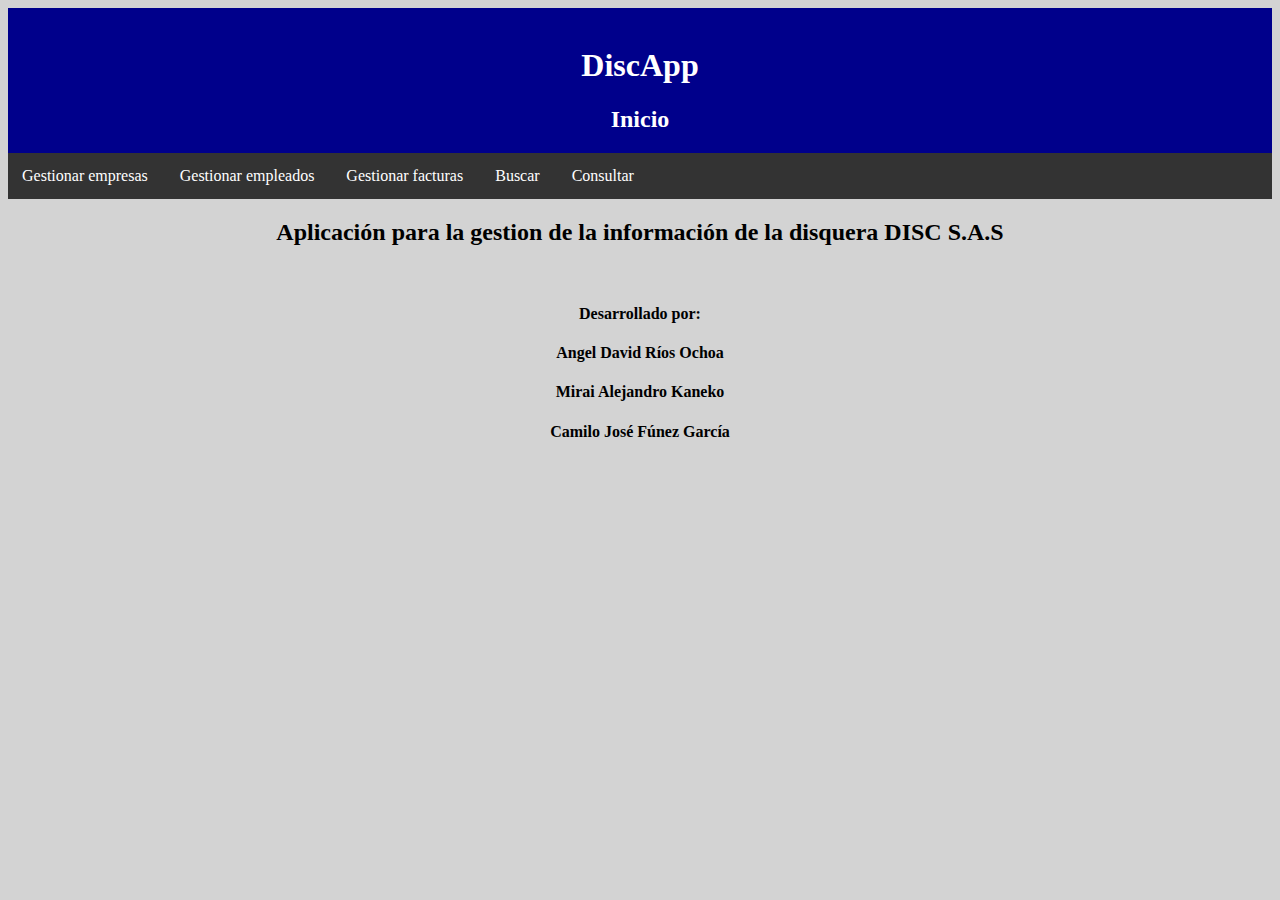
<file: index.html>
<!DOCTYPE html>
<html>
    <head>
        <title>Inicio DISC-APP</title>
        <link rel="stylesheet" type="text/css" href="style.css" >
        <meta charset="UTF-8">
    </head>
    <body>
        <div class="titulo">
            <div>
                <br>
                <h1 align="center" style="color: white">DiscApp</h1>
                <h2 align="center" style="color: white">Inicio</h2>
            </div>

            <div class="scrollmenu">
                <a href="/empresa_distribuidora/gestionar-empresa.php">Gestionar empresas</a>
                <a href="/cliente/gestionar-clientes.php">Gestionar empleados</a>
                <a href="/factura/gestionar-facturas.php">Gestionar facturas</a>
                <a href="/buscar/FORMS/buscar-form.php">Buscar</a>
                <a href="/buscar/FORMS/consulta-form.php">Consultar</a>
            </div>
        </div>

        <div>
            <h2 align = "center">Aplicación para la gestion de la información de la disquera DISC S.A.S</h2>
            <p><br></p>
            <h4 align = "center">Desarrollado por:</h4>
            <h4 align = "center">Angel David Ríos Ochoa</h4>
            <h4 align = "center">Mirai Alejandro Kaneko</h4>
            <h4 align = "center">Camilo José Fúnez García</h4>
        </div>
        
    </body>
</html>
</file>
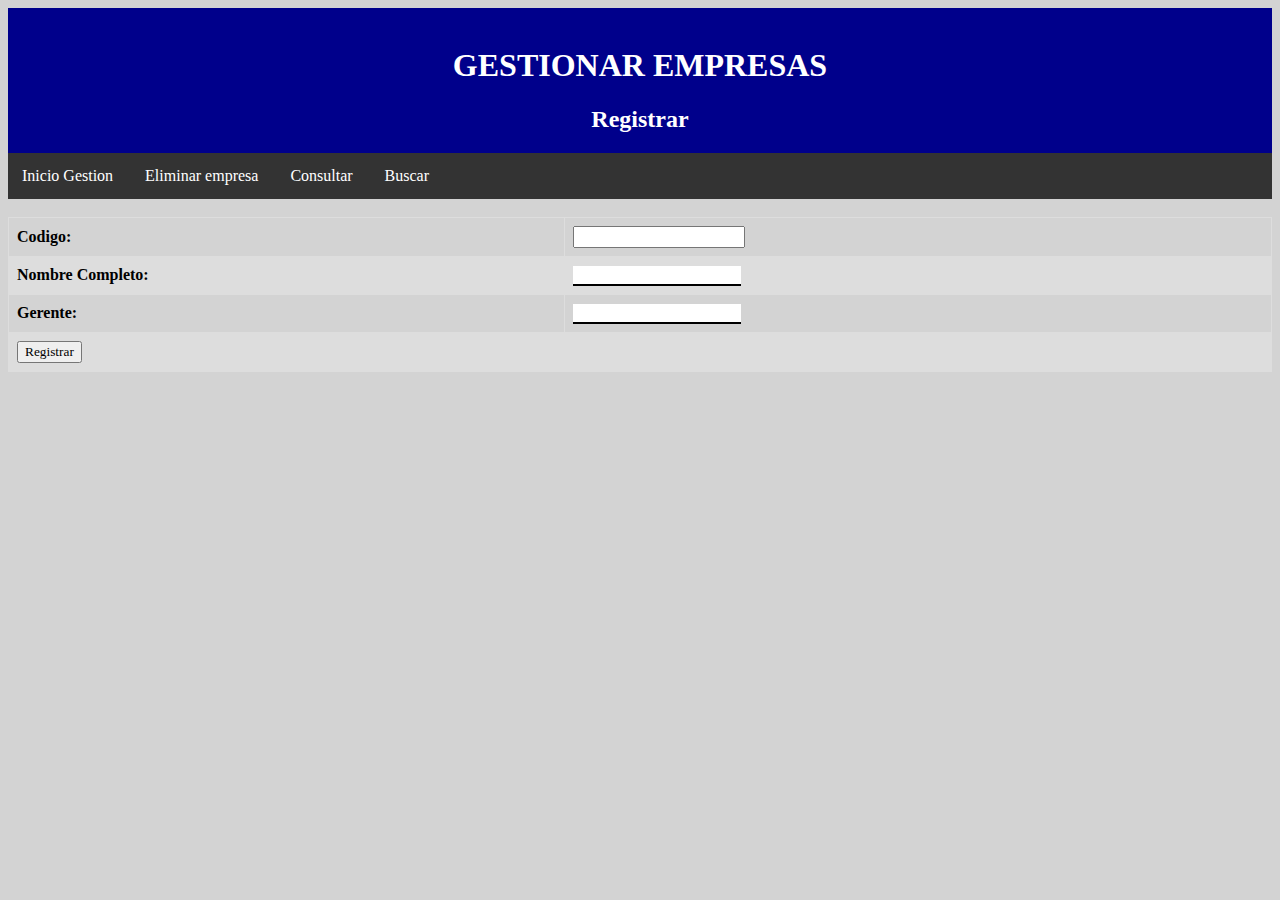
<file: empresa_distribuidora/FORMS/registrar-empresa-form.html>
<!DOCTYPE html>
<html>
    <head>
        <title>Registro Emrpesas</title>
        <link rel="stylesheet" type="text/css" href="style.css" >
        <meta charset="UTF-8">
    </head>
    <body>
        <div class="titulo">
            <div>
                <br>
                <h1 align="center" style="color: white">GESTIONAR EMPRESAS</h1>
                <h2 align="center" style="color: white">Registrar</h2>
            </div>
        
            <div class="scrollmenu">
                    <a href="/empresa_distribuidora/gestionar-empresa.php">Inicio Gestion</a>
                    <a href="/empresa_distribuidora/FORMS/eliminar-empresa-form.php">Eliminar empresa</a>
                    <a href="/buscar/FORMS/consulta-form.php">Consultar</a>
                    <a href="/buscar/FORMS/buscar-form.php">Buscar</a>
            </div>
            </div>
        </div>
        <div align = "center">
            <div>
                <br>
                <form method="POST" action="/empresa_distribuidora/CRUD/registrar-empresa.php">
                    <table>
                    <tr>
                        <th align="left">Codigo:<br></th>
                        <th><input type="number" name="codigo" required><br></th>
                    </tr>
                    <tr>
                         <th align="left">Nombre Completo:<br></th>
                         <th><input type="text" name="nombre" required></th>
                    </tr>
                    <tr>
                        <th align="left">Gerente:<br></th>
                        <th><input type="text" name="gerente" required></th>
                   </tr>
                    <tr>
                        <th colspan=2><input align = "center" type="submit" value="Registrar"></th>
                    </tr>
                    </table>
                </form>
            </div>
        </div>
        
    </body>
</html>
</file>
<file: style.css>
p{
	text-align: justify;	
}

* {
	font-family: 'Georgia', 'Times', serif;
}

div.scrollmenu {
    background-color: #333;
    overflow: auto;
    white-space: nowrap;
}

div.scrollmenu a {
    display: inline-block;
    color: white;
    text-align: center;
    padding: 14px;
    text-decoration: none;
}

div.scrollmenu a:hover {
    background-color: #777;
}
div.titulo{
    background-color: darkseagreen;
}

input[type=text] {
    border: none;
    border-bottom: 2px solid black;
}

body{
    background-color: lightgrey;
}
p{
	text-align: justify;	
}

* {
	font-family: 'Georgia', 'Times', serif;
}

div.scrollmenu {
    background-color: #333;
    overflow: auto;
    white-space: nowrap;
}

div.scrollmenu a {
    display: inline-block;
    color: white;
    text-align: center;
    padding: 14px;
    text-decoration: none;
}

div.scrollmenu a:hover {
    background-color: #777;
}
div.titulo{
    background-color: darkblue;
}

body{
    background-color: lightgrey;
}
table {
    font-family: arial, sans-serif;
    border-collapse: collapse;
    width: 100%;
  }
  
  td, th {
    border: 1px solid #dddddd;
    text-align: left;
    padding: 8px;
  }
  
  tr:nth-child(even) {
    background-color: #dddddd;
  }
</file>
<file: empresa_distribuidora/FORMS/style.css>
p{
	text-align: justify;	
}

* {
	font-family: 'Georgia', 'Times', serif;
}

div.scrollmenu {
    background-color: #333;
    overflow: auto;
    white-space: nowrap;
}

div.scrollmenu a {
    display: inline-block;
    color: white;
    text-align: center;
    padding: 14px;
    text-decoration: none;
}

div.scrollmenu a:hover {
    background-color: #777;
}
div.titulo{
    background-color: darkseagreen;
}

input[type=text] {
    border: none;
    border-bottom: 2px solid black;
}

body{
    background-color: lightgrey;
}
p{
	text-align: justify;	
}

* {
	font-family: 'Georgia', 'Times', serif;
}

div.scrollmenu {
    background-color: #333;
    overflow: auto;
    white-space: nowrap;
}

div.scrollmenu a {
    display: inline-block;
    color: white;
    text-align: center;
    padding: 14px;
    text-decoration: none;
}

div.scrollmenu a:hover {
    background-color: #777;
}
div.titulo{
    background-color: darkblue;
}

body{
    background-color: lightgrey;
}
table {
    font-family: arial, sans-serif;
    border-collapse: collapse;
    width: 100%;
  }
  
  td, th {
    border: 1px solid #dddddd;
    text-align: left;
    padding: 8px;
  }
  
  tr:nth-child(even) {
    background-color: #dddddd;
  }
</file>
